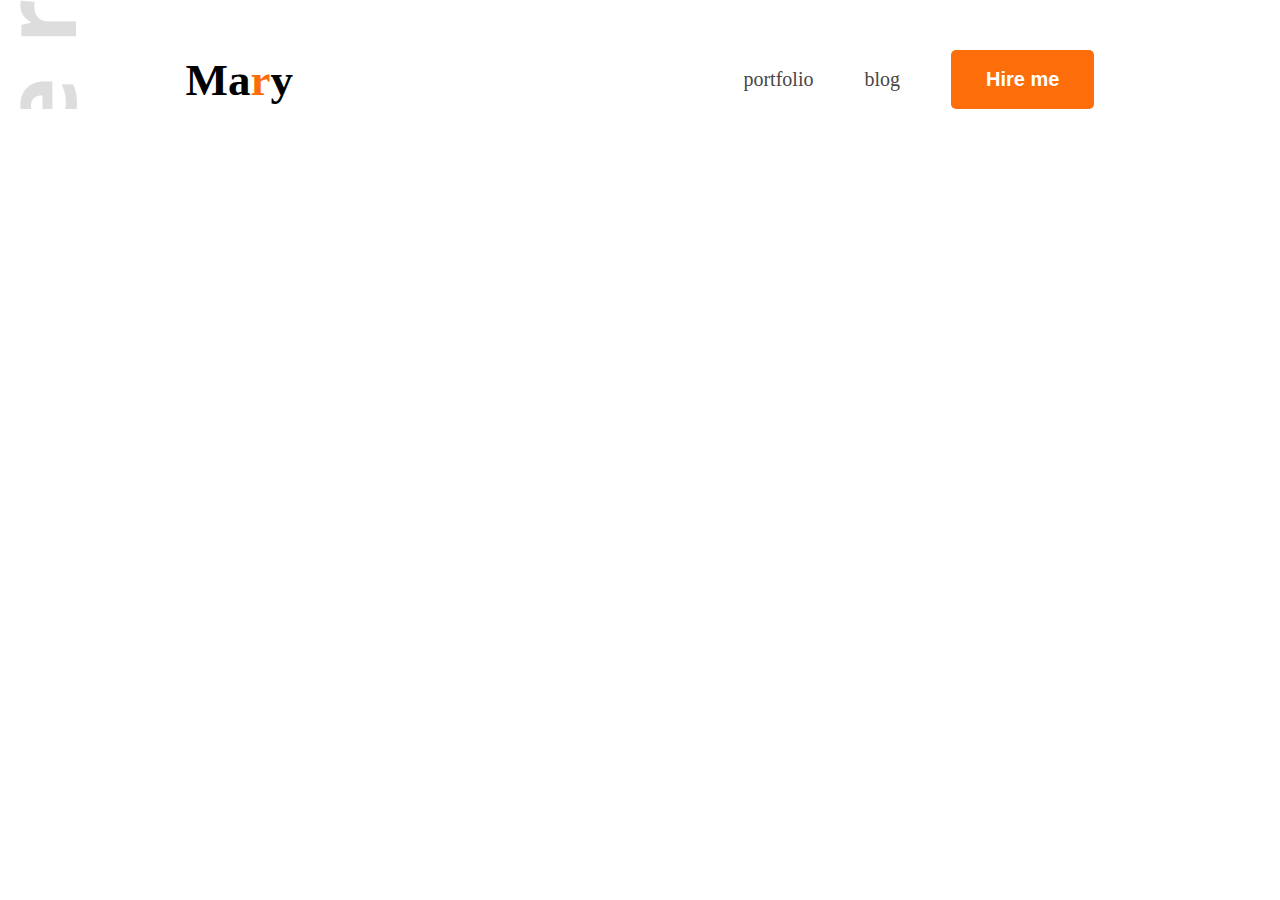
<file: port.html>
<!DOCTYPE html>
<html lang="en">
<head>
    <meta charset="UTF-8">
    <meta name="viewport" content="width=device-width, initial-scale=1.0">
    <title> Mazba Uddin portfolio</title>
    <link rel="preconnect" href="https://fonts.googleapis.com">
    <link rel="preconnect" href="https://fonts.gstatic.com" crossorigin>
    <link href="https://fonts.googleapis.com/css2?family=Open+Sans:ital,wght@0,300..800;1,300..800&display=swap" rel="stylesheet">
    <link rel="stylesheet" href="styles/portfolio.css">
</head>
<body class="font-open-san">
    <header>
      <nav>
        <div class="logo"> 
            <h2>Ma<span class="color-orange">r</span>y</h2>
        </div>
        <ul class="menu">  
          <li><a href="">portfolio</a></li>
          <li><a href="">blog</a></li>
          <li><button class="btn">Hire me</button></li>
        </ul>
      </nav>

    </header>

</body>
</html>
</file>
<file: styles/portfolio.css>
*{
    margin: 0;
    padding: 0;
    box-sizing: border-box;
 }
 /* shared style */
.font-open-sans {
  font-family: "Open Sans", sans-serif;
  font-optical-sizing: auto;
}
 .logo h2 {
 font-size: 45px;
 font-weight: 900;
 }
   .color-orange{
    color: #FD6E0A;
   }
   .btn{
    background-color: #FD6E0A;
    border: none;
    padding: 18px 35px;
    border-radius: 5px;
    font-size: 20px;
    font-weight: bold;
    color: white;
    cursor: pointer;
   }
  .section-heading{
    max-width: 827px;
    text-align: center;
  }
  .section-heading h2{
    font-size: 35px;
    margin-bottom: 30px;
  } 
  .section-heading p{
    font-size: 18px;
     margin-bottom: 30px;
     line-height: 30px;
     color: #757575;

  }
/* main style */
header{
    background-color: #FFF8F3;
    background: url(../images/developer.png);
    background-position: top left;
    background-repeat: no-repeat;
    padding-top: 50px;
}
  nav{
    width: 71%;
    max-width: 1140px;
    /* border: 1px solid red;   */
    margin: 0px auto;
    display: flex;
    justify-content: space-between;
    align-items: center;
  }
  nav .menu{
    display: flex;
    list-style-type: none;
    gap: 51px;
    align-items: center;
  }
  nav .menu a{
    font-size: 20px;
    color: #474747; 
    text-decoration: none;
  }

  #banner{
    /* border: 1px solid red; */
    margin: 47px 38px 0px 230px;
    display: flex;
    justify-content: space-between;
    align-items: center;
  }
  #banner .banner-content h2{
    font-size: 45px;
    font-weight: 600;
    color: #474747;
    margin-bottom: 5px;

  }
  #banner .banner-content h1{
    font-size: 75px;
    font-weight: bold;
    color: #181818;
    margin: 20px;
    .name {
      white-space: nowrap;
    }
  }
   #banner .banner-content p{
    font-size: 18px;
    color: #757575;
    line-height: 30px;
   }

   #banner .banner-image img{
    max-width: 585px;
    vertical-align: middle;
   }

   #about{
    padding-top: 130px;
    text-align: center;
   }
    r  #about .about-container {
      width: 71%;
      max-width: 1140px;
       margin: 0 auto;
      text-align: center;
      background-color: #FFF8F3;
      padding: 131px 156px;
    }
    .section-heading{
      text-align: center;
      margin: 0 auto;
    } 
    #about .about-container .about-info{
      display: flex;
       
      margin: 0 auto;
      justify-content: space-between;

    }
    #about .about-container .about-info{
      justify-content: center space-between;
      max-width: 1140px;

    }
    .about-info .about-card p{
       font-size: 30px;
     line-height: 30px;
     color: #757575;
    }
    .about-info .about-card h4{
      font-size: 20px;
    }
    #skills{
      padding-top: 130px;
    }
   #skills .skills-container{
   width: 71%;
   max-width: 1140px;
   margin: 0 auto;
    }
    #skills .skills-container .skill-box{
      display: flex;
      gap: 24px;
    }
    .skill-box .skill-card{
      padding: 30px;
      box-shadow: 0 6px 50px 0 #0000001c;
      max-width: 267px; 

    }

    .skill-card img{
       max-width: 44px;
       margin-bottom: 30px;
    }
    .skill-card h3{
      font-size: 20px;
      color: #181818;
      margin-bottom: 20px;
    }
 .skill-card p{
  font-size: 16px;
  color: #757575;
  line-height: 28px;
 }
</file>
